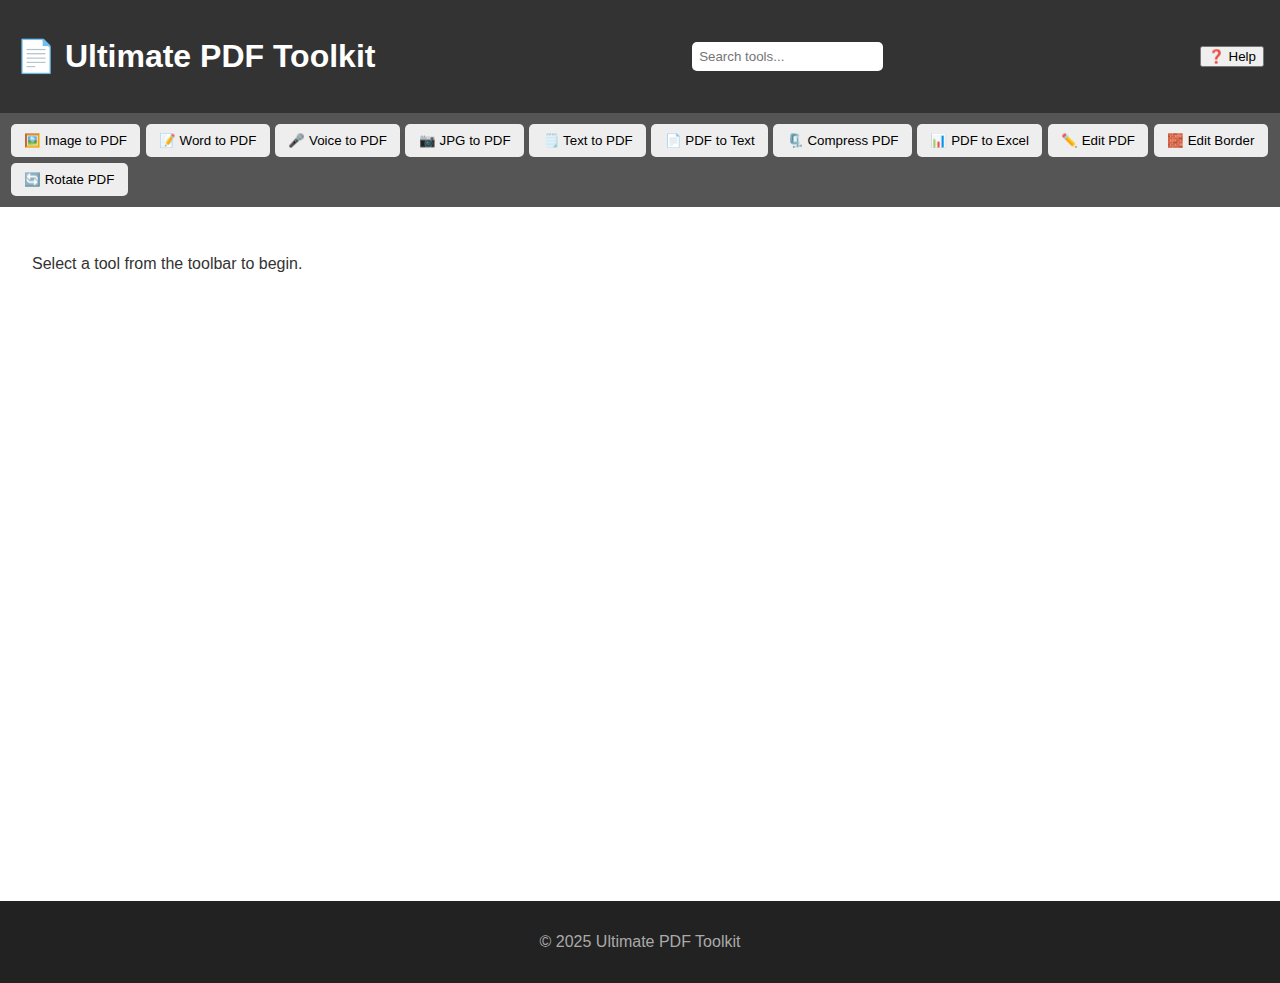
<file: inder.html>
<!DOCTYPE html>
<html lang="en">
<head>
    <meta charset="UTF-8">
    <title>Ultimate PDF Toolkit</title>
    <link rel="stylesheet" href="style.css">
    <script defer src="script.js"></script>
</head>
<body>
    <header>
        <h1>📄 Ultimate PDF Toolkit</h1>
        <input type="text" id="searchBar" placeholder="Search tools...">
        <button onclick="showHelp()">❓ Help</button>
    </header>

    <nav id="toolbar">
        <button onclick="loadTool('imageToPdf')">🖼️ Image to PDF</button>
        <button onclick="loadTool('wordToPdf')">📝 Word to PDF</button>
        <button onclick="loadTool('voiceToPdf')">🎤 Voice to PDF</button>
        <button onclick="loadTool('jpgToPdf')">📷 JPG to PDF</button>
        <button onclick="loadTool('textToPdf')">🗒️ Text to PDF</button>
        <button onclick="loadTool('pdfToText')">📄 PDF to Text</button>
        <button onclick="loadTool('compressPdf')">🗜️ Compress PDF</button>
        <button onclick="loadTool('pdfToExcel')">📊 PDF to Excel</button>
        <button onclick="loadTool('editPdf')">✏️ Edit PDF</button>
        <button onclick="loadTool('editBorderPdf')">🧱 Edit Border</button>
        <button onclick="loadTool('rotatePdf')">🔄 Rotate PDF</button>
    </nav>

    <main id="toolContainer">
        <p>Select a tool from the toolbar to begin.</p>
    </main>

    <footer>
        <p>&copy; 2025 Ultimate PDF Toolkit</p>
    </footer>
</body>
</html>
</file>
<file: style.css>
body {
    font-family: 'Segoe UI', sans-serif;
    margin: 0;
    padding: 0;
    background: #f5f5f5;
    color: #333;
}

header {
    background-color: #333;
    color: white;
    padding: 1em;
    display: flex;
    justify-content: space-between;
    align-items: center;
}

#searchBar {
    padding: 0.5em;
    border-radius: 5px;
    border: none;
}

#toolbar {
    background: #555;
    display: flex;
    flex-wrap: wrap;
    padding: 0.5em;
}

#toolbar button {
    background: #eee;
    border: none;
    margin: 0.2em;
    padding: 0.7em 1em;
    border-radius: 5px;
    cursor: pointer;
}

main {
    padding: 2em;
    background: white;
    min-height: 70vh;
}

footer {
    background: #222;
    color: #aaa;
    text-align: center;
    padding: 1em;
}
</file>
